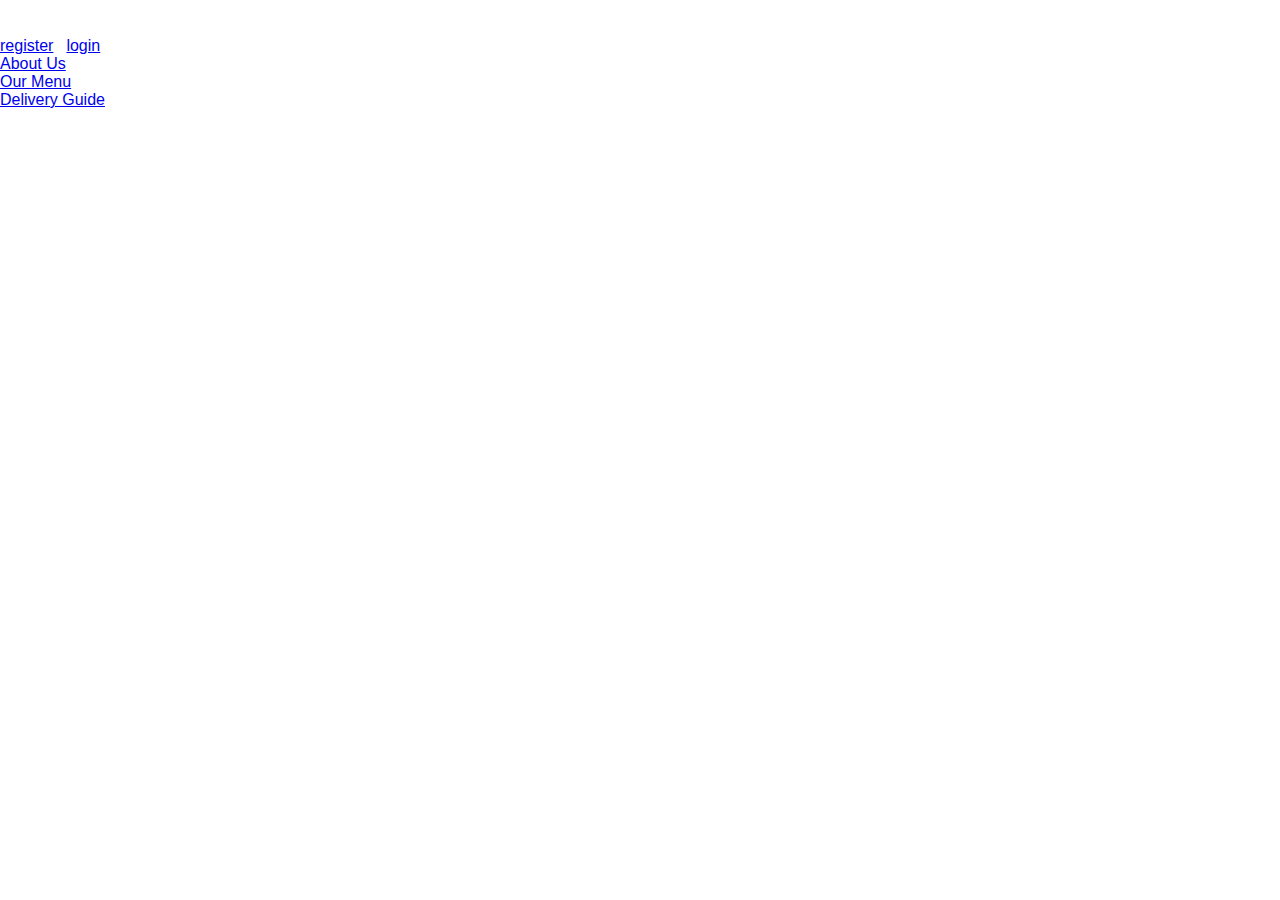
<file: templates/index.html>
<!DOCTYPE html>
<html lang="en">
<head>
    <meta charset="UTF-8">
    <meta name="viewport" content="width=device-width, initial-scale=1.0">
    <title>Eatsure</title>
    <link rel="stylesheet" href="/static/style.css">
</head>
<body>
<!-- Header Section -->
<header>
    <div class="logo">
        <h1>EATSURE</h1>
    </div>
    <div class="auth-links">
        <a href="/register">register</a> |
        <a href="/login">login</a>
    </div>
</header>

<!-- Navigation Bar -->
<nav>
    <ul class="nav-menu">
        <li><a href="/about">About Us</a></li>
        <li><a href="/menu">Our Menu</a></li>
        <li><a href="delivery.html">Delivery Guide</a></li>
    </ul>
</nav>

<!-- Hero Section -->
<section class="hero">
    <h1>Welcome to Eatsure!</h1>
    <p>Fresh, Delicious & Delivered with Care</p>
</section>

<!-- About Section -->
<section id="about" class="about-section">
    <h2>About Eatsure</h2>
    <p>
        At Eatsure, we believe in delivering food that’s not only fresh but also bursting with flavors. Our menu is crafted to cater to every craving, using only high-quality ingredients. Whether you’re ordering a quick snack or a gourmet meal, Eatsure promises unmatched taste and hygiene.
    </p>
    <h3>Why Choose Us?</h3>
    <ul>
        <li>Freshly prepared meals</li>
        <li>Wide variety of cuisines</li>
        <li>Quick and reliable delivery</li>
        <li>Affordable prices</li>
    </ul>
</section>

<!--Menu Section-->
<section id="menu" class="menu-section">
    <h2>Our Menu</h2>
    <p>Explore our delicious offerings:</p>
    <ol>
        <li>
            <strong>Pizza</strong> - Hot and cheesy, topped with your favorite ingredients.
        </li>
        <li>
            <strong>Pasta</strong> - Rich and creamy or light and tangy, crafted to perfection.
        </li>
        <li>
            <strong>Biryani</strong> - A fragrant, flavorful blend of rice, spices, and your choice of protein.
        </li>
        <li>
            <strong>Drink</strong> - Refreshing beverages including smoothies, shakes, and soft drinks.
        </li>
        <li>
            <strong>Dessert</strong> - A sweet treat to end your meal on a delightful note.
        </li>
        <li>
            <strong>Chocolate</strong> - Indulgent delights made from the finest cocoa.
        </li>
        <li>
            <strong>Shawarma</strong> - Tender, spiced meat wrapped in warm pita bread.
        </li>
    </ol>
</section>


<!-- Delivery Section -->
<section id="delivery" class="delivery-section">
    <h2>Delivery Guide</h2>
    <p>Ordering with Eatsure is simple! Just select your favorite dishes, place your order, and let us handle the rest. Our delivery team ensures that your food arrives fresh and on time.</p>
    <ul>
        <li>Fast Delivery</li>
        <li>Real-time order tracking</li>
        <li>Contactless delivery options</li>
    </ul>
</section>

    <footer>
        <p>&copy; 2024 Food Website. All Rights Reserved.</p>
    </footer>   
</body>
</html>
</file>
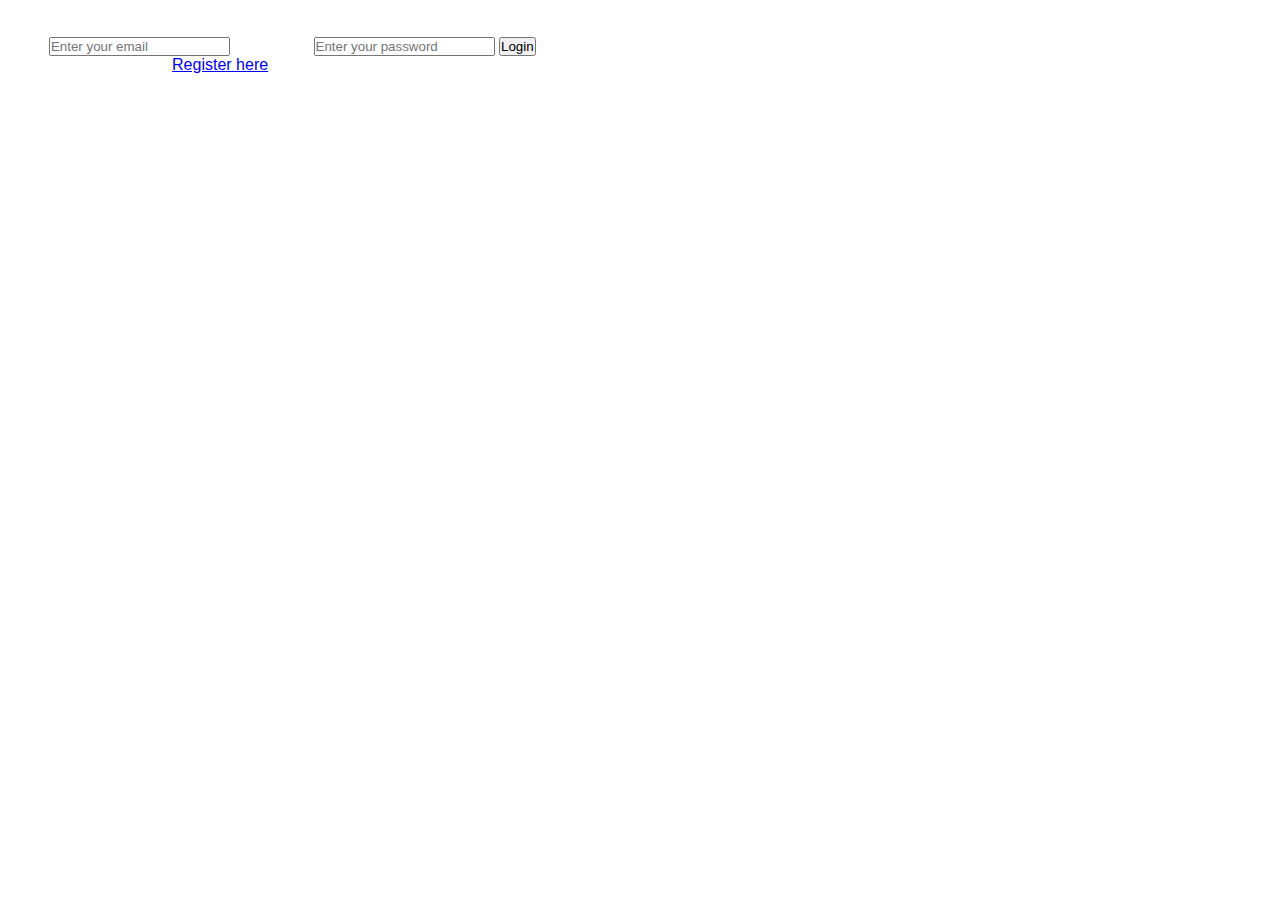
<file: templates/login.html>
<!DOCTYPE html>
<html lang="en">
<head>
    <meta charset="UTF-8">
    <meta name="viewport" content="width=device-width, initial-scale=1.0">
    <title>Login</title>
    <link rel="stylesheet" href="/static/style.css">
</head>
<body>
    <header>
        <h1>Login</h1>
    </header>

    <main>
        <section>
            <form action="" method="POST" class="form-container">
                <label for="email">Email:</label>
                <input type="email" id="email" name="email" placeholder="Enter your email" required>
                
                <label for="password">Password:</label>
                <input type="password" id="password" name="password" placeholder="Enter your password" required>
                
                <button type="submit" class="btn">Login</button>
                
                <p>Don't have an account? <a href="/register">Register here</a></p>
            </form>
        </section>
    </main>

    <footer>
        <p>&copy; 2024 Food Website. All Rights Reserved.</p>
    </footer>
</body>
</html>
</file>
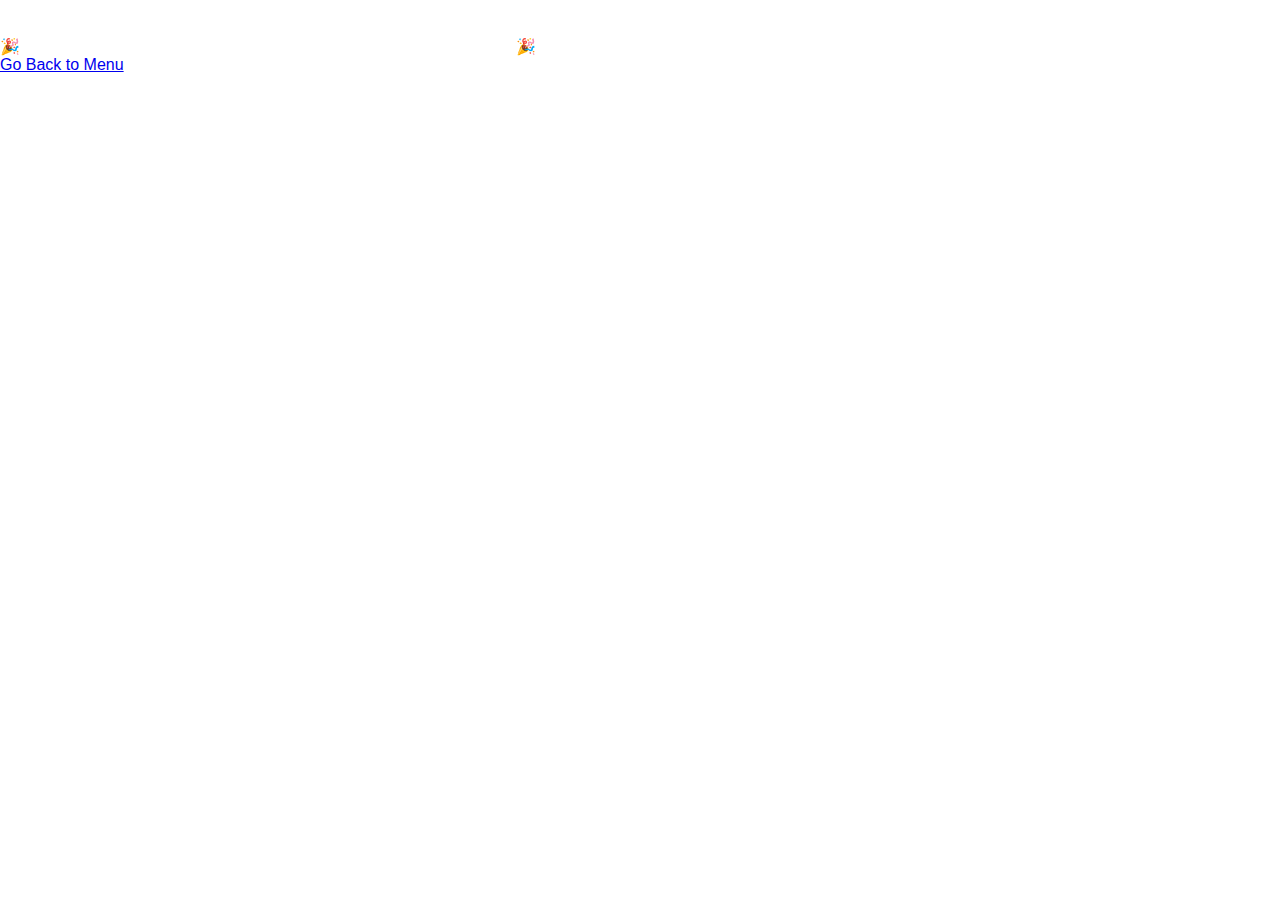
<file: templates/order.html>
<!DOCTYPE html>
<html lang="en">
<head>
    <meta charset="UTF-8">
    <meta name="viewport" content="width=device-width, initial-scale=1.0">
    <title>Order Confirmation</title>
    <link rel="stylesheet" href="/static/style.css">
</head>
<body>
    <main>
        <section>
          <h1>Order Confirmation</h1>
          <p>🎉 Your order has been successfully placed! Thank you for choosing us. 🎉</p>
          <a href="/" class="btn">Go Back to Menu</a>
        </section>
    </main>

    <footer>
        <p>&copy; 2024 Food Website. All Rights Reserved.</p>
    </footer>
</body>
</html>
</file>
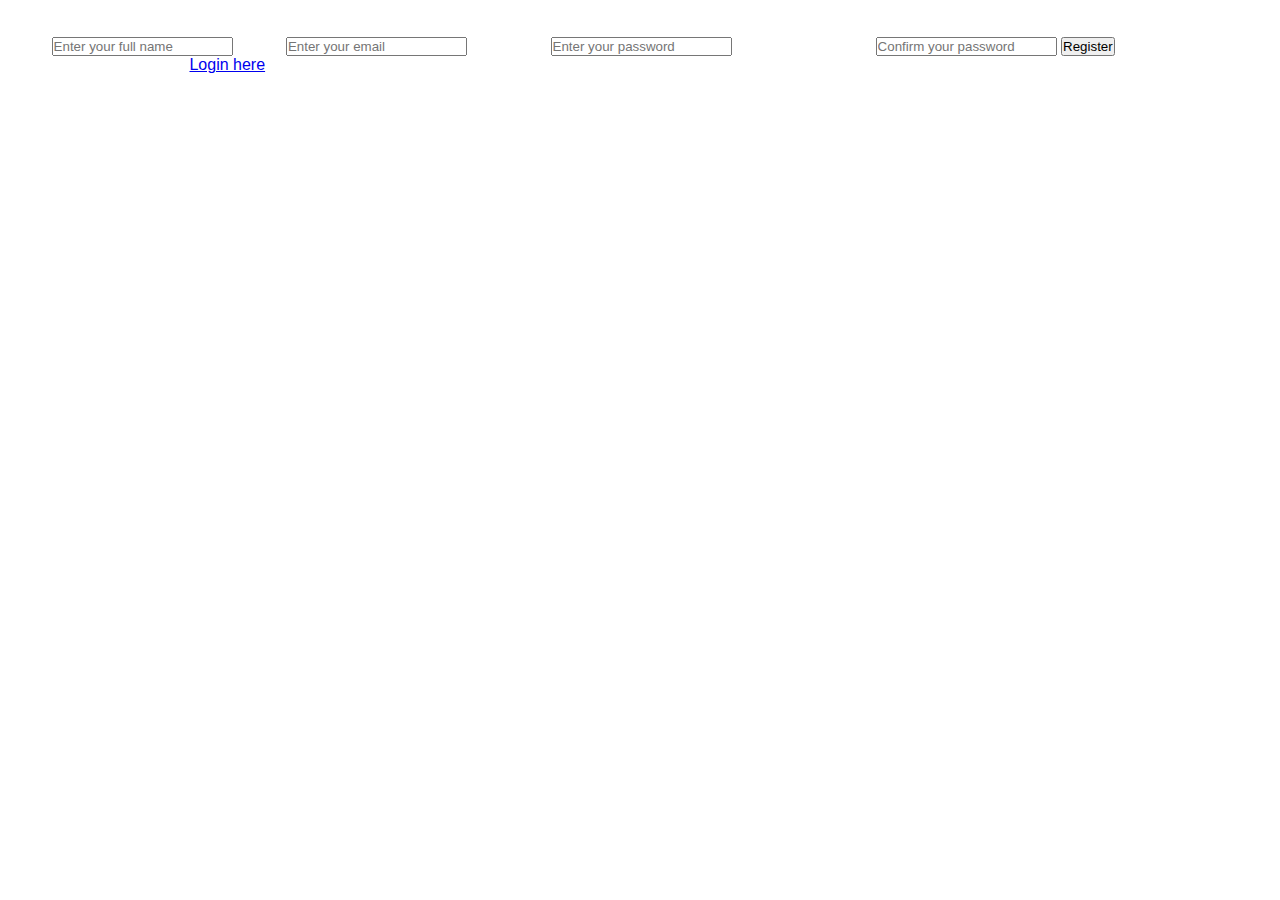
<file: templates/register.html>
<!DOCTYPE html>
<html lang="en">
<head>
    <meta charset="UTF-8">
    <meta name="viewport" content="width=device-width, initial-scale=1.0">
    <title>Register</title>
    <link rel="stylesheet" href="/static/style.css">
</head>
<body>
    <header>
        <h1>Register</h1>
    </header>

    <main>
        <section>
            <form action="" method="POST" class="form-container">
                <label for="name">Name:</label>
                <input type="text" id="name" name="name" placeholder="Enter your full name" required>
                
                <label for="email">Email:</label>
                <input type="email" id="email" name="email" placeholder="Enter your email" required>
                
                <label for="password">Password:</label>
                <input type="password" id="password" name="password" placeholder="Enter your password" required>
                
                <label for="confirm-password">Confirm Password:</label>
                <input type="password" id="confirm-password" name="confirm_password" placeholder="Confirm your password" required>
                
                <button type="submit" class="btn">Register</button>
                
                <p>Already have an account? <a href="/login">Login here</a></p>
            </form>
        </section>
    </main>

    <footer>
        <p>&copy; 2024 Food Website. All Rights Reserved.</p>
    </footer>
</body>
</html>
</file>
<file: static/style.css>
* {
    margin: 0;
    padding: 0;
}

body {
    background-image: url(https://t4.ftcdn.net/jpg/02/92/20/37/360_F_292203735_CSsyqyS6A4Z9Czd4Msf7qZEhoxjpzZl1.jpg);
    background-size: cover;
    background-position: center;
    background-repeat: no-repeat;
    height: 100vh;
    margin: 0;
    font-family: Arial, sans-serif;
    color: white;
}
</file>
